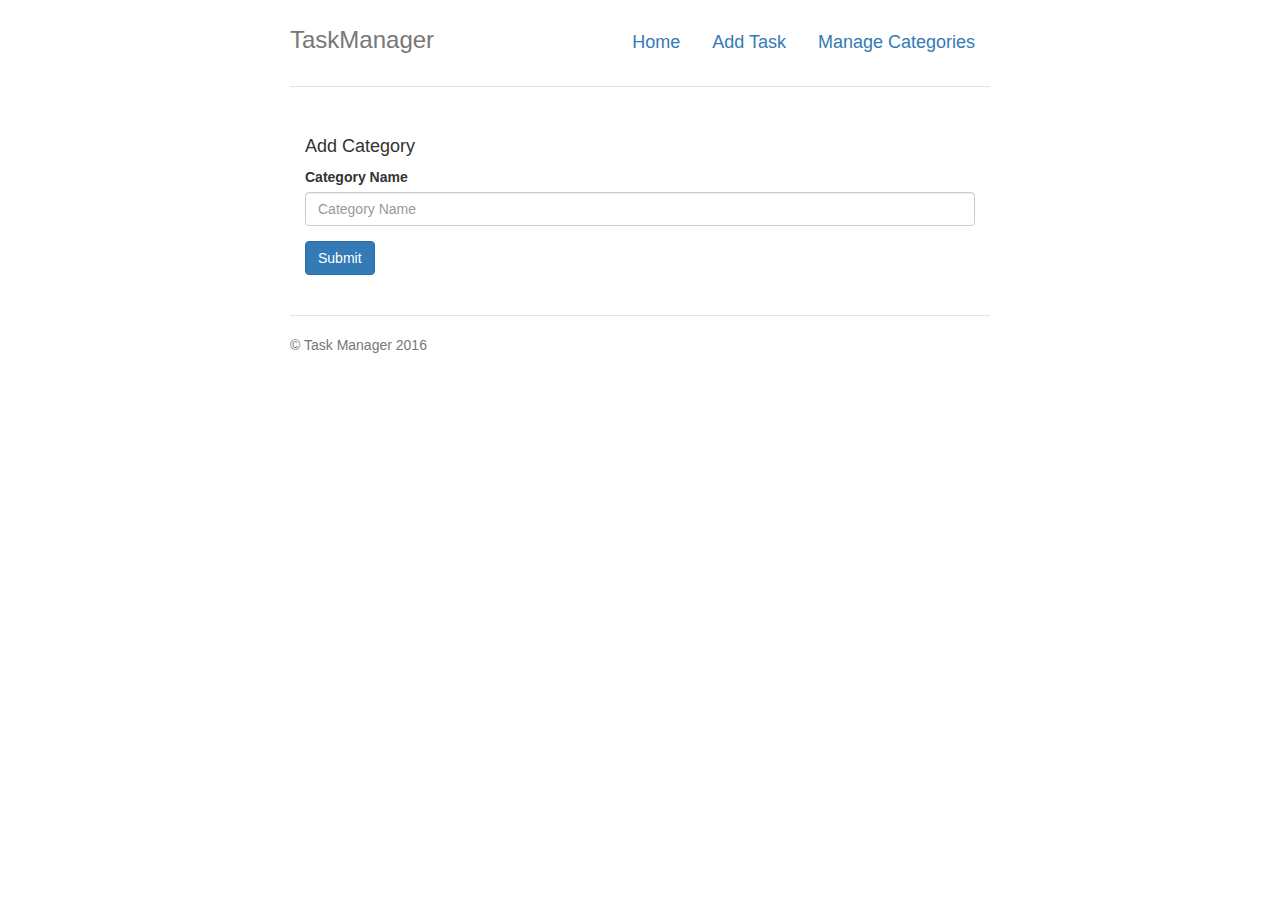
<file: addcategory.html>
<!DOCTYPE html>
<html>

<head>
    <title>TaskManager | Add Category</title>
    <link rel="stylesheet" href="css/bootstrap.css">
    <link rel="stylesheet" href="css/style.css">
    <script src="http://code.jquery.com/jquery-1.11.3.min.js"></script>
    <script src="js/bootstrap.js"></script>
    <script src="js/main.js"></script>
</head>

<body>
    <div class="container">
        <div class="header clearfix">
            <nav>
                <ul class="nav nav-pills pull-right">
                    <li role="presentation"><a href="index.html">Home</a></li>
                    <li role="presentation"><a href="addtask.html">Add Task</a></li>
                    <li role="presentation"><a href="categories.html">Manage Categories</a></li>
                </ul>
            </nav>
            <h3 class="text-muted">TaskManager</h3>
        </div>

        <div class="row marketing">
            <div class="col-lg-12">
                <h4>Add Category</h4>
                <form id="add_category">
                    <div class="form-group">
                        <label>Category Name</label>
                        <input type="text" name="category_name" class="form-control" id="category_name" placeholder="Category Name">
                    </div>
                    <button type="submit" class="btn btn-primary">Submit</button>
                </form>
            </div>
        </div>

        <footer class="footer">
            <p>&copy; Task Manager 2016</p>
        </footer>

    </div>
    <!-- /container -->


</body>

</html>
</file>
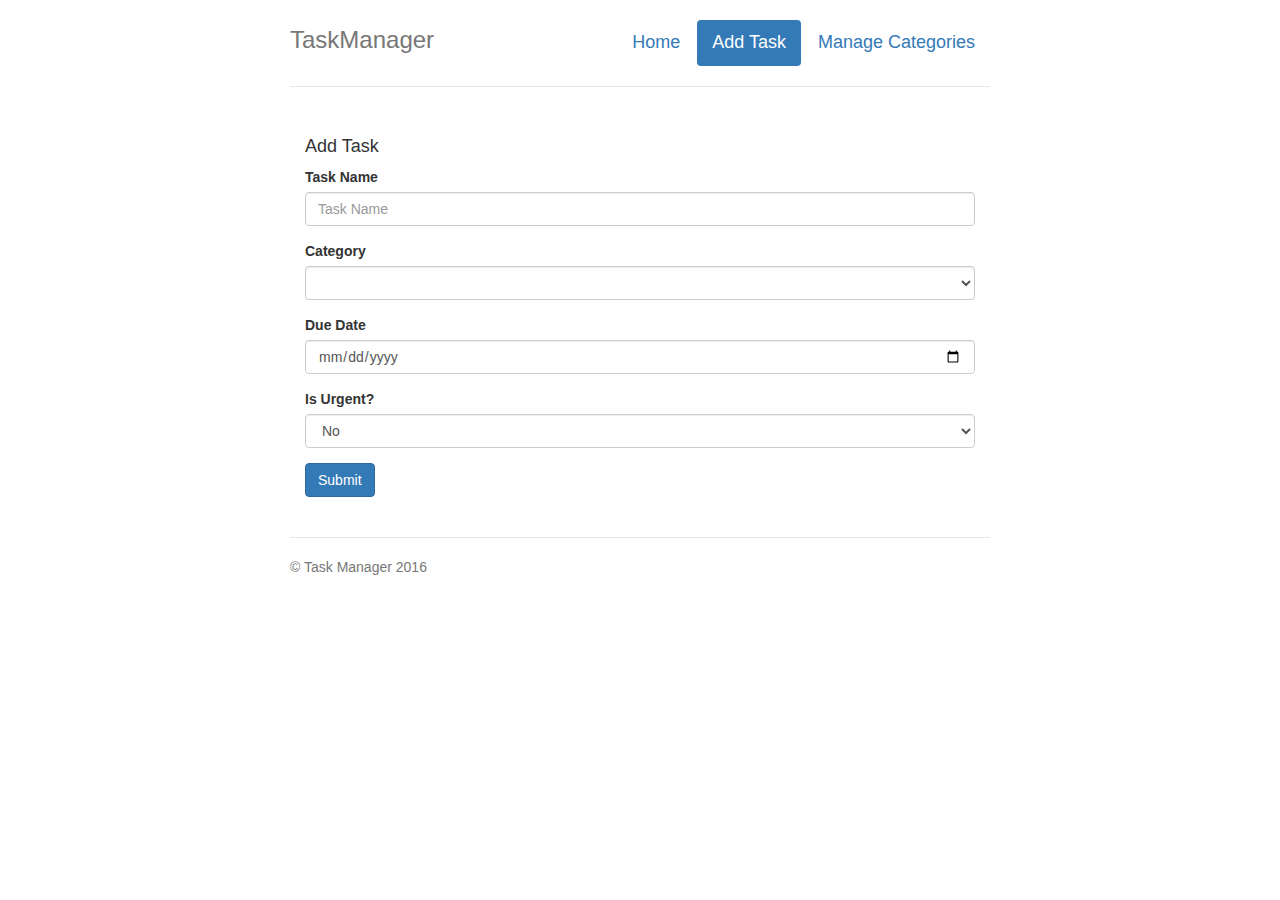
<file: addtask.html>
<!DOCTYPE html>
<html>

<head>
    <title>TaskManager | Add Task</title>
    <link rel="stylesheet" href="css/bootstrap.css">
    <link rel="stylesheet" href="css/style.css">
    <script src="http://code.jquery.com/jquery-1.11.3.min.js"></script>
    <script src="js/bootstrap.js"></script>
    <script src="js/main.js"></script>
</head>

<body onload="getCategoryOptions()">
    <div class="container">
        <div class="header clearfix">
            <nav>
                <ul class="nav nav-pills pull-right">
                    <li role="presentation"><a href="index.html">Home</a></li>
                    <li role="presentation" class="active"><a href="addtask.html">Add Task</a></li>
                    <li role="presentation"><a href="categories.html">Manage Categories</a></li>
                </ul>
            </nav>
            <h3 class="text-muted">TaskManager</h3>
        </div>

        <div class="row marketing">
            <div class="col-lg-12">
                <h4>Add Task</h4>
                <form id="add_task">
                    <div class="form-group">
                        <label>Task Name</label>
                        <input type="text" name="task_name" class="form-control" id="task_name" placeholder="Task Name">
                    </div>

                    <div class="form-group">
                        <label>Category</label>
                        <select name="category" class="form-control" id="category">

              </select>
                    </div>

                    <div class="form-group">
                        <label>Due Date</label>
                        <input type="date" name="due_date" class="form-control" id="due_date" placeholder="Task Name">
                    </div>

                    <div class="form-group">
                        <label>Is Urgent?</label>
                        <select name="is_urgent" class="form-control" id="is_urgent">
                <option value="no">No</option>
                <option value="yes">Yes</option>
              </select>
                    </div>

                    <button type="submit" class="btn btn-primary">Submit</button>
                </form>
            </div>
        </div>

        <footer class="footer">
            <p>&copy; Task Manager 2016</p>
        </footer>

    </div>
    <!-- /container -->


</body>

</html>
</file>
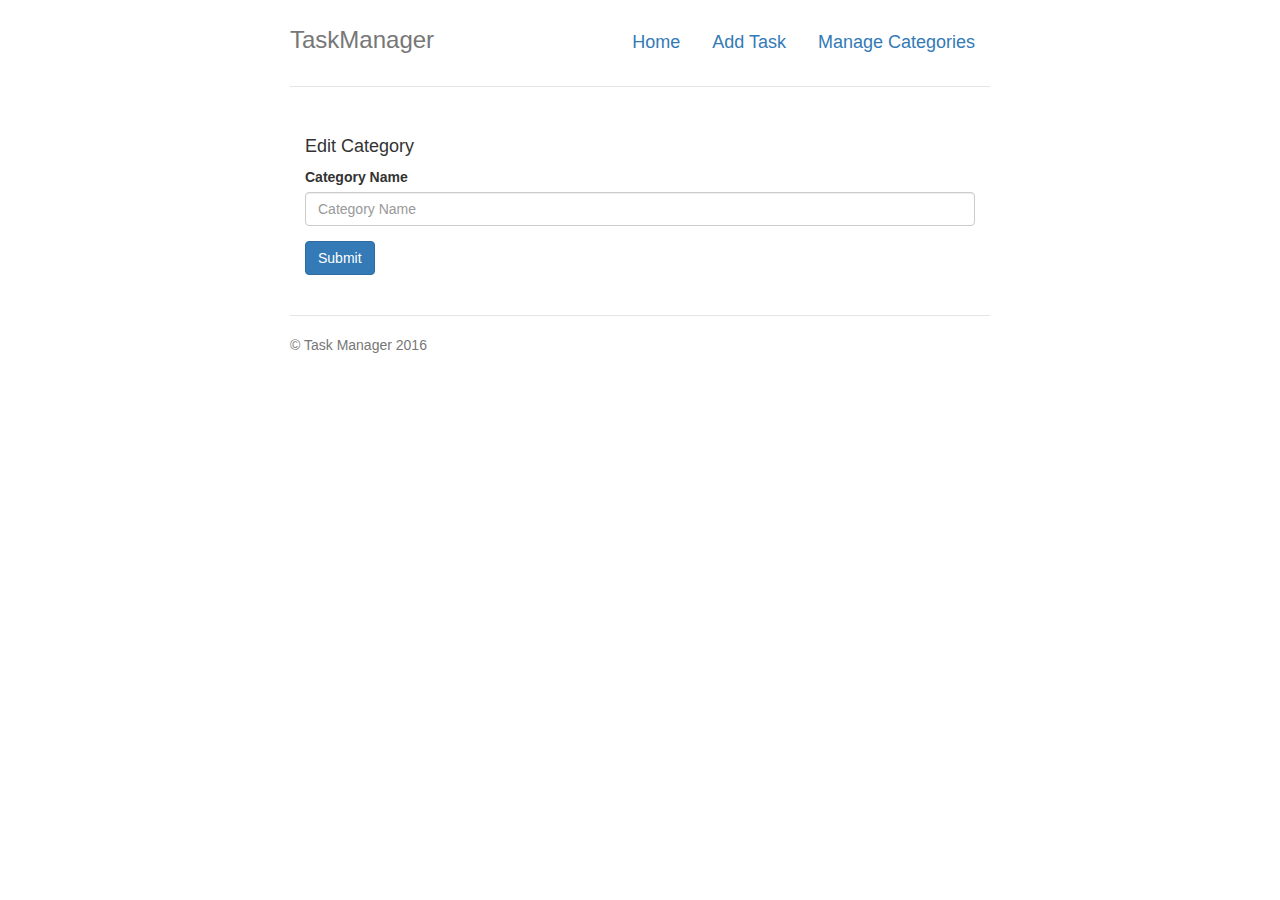
<file: editcategory.html>
<!DOCTYPE html>
<html>

<head>
    <title>TaskManager | Edit Category</title>
    <link rel="stylesheet" href="css/bootstrap.css">
    <link rel="stylesheet" href="css/style.css">
    <script src="http://code.jquery.com/jquery-1.11.3.min.js"></script>
    <script src="js/bootstrap.js"></script>
    <script src="js/main.js"></script>
</head>

<body onload="getCategory()">
    <div class="container">
        <div class="header clearfix">
            <nav>
                <ul class="nav nav-pills pull-right">
                    <li role="presentation"><a href="index.html">Home</a></li>
                    <li role="presentation"><a href="addtask.html">Add Task</a></li>
                    <li role="presentation"><a href="categories.html">Manage Categories</a></li>
                </ul>
            </nav>
            <h3 class="text-muted">TaskManager</h3>
        </div>

        <div class="row marketing">
            <div class="col-lg-12">
                <h4>Edit Category</h4>
                <form id="edit_category">
                    <div class="form-group">
                        <label>Category Name</label>
                        <input type="text" name="category_name" class="form-control" id="category_name" placeholder="Category Name">
                    </div>
                    <button type="submit" class="btn btn-primary">Submit</button>
                </form>
            </div>
        </div>

        <footer class="footer">
            <p>&copy; Task Manager 2016</p>
        </footer>

    </div>
    <!-- /container -->


</body>

</html>
</file>
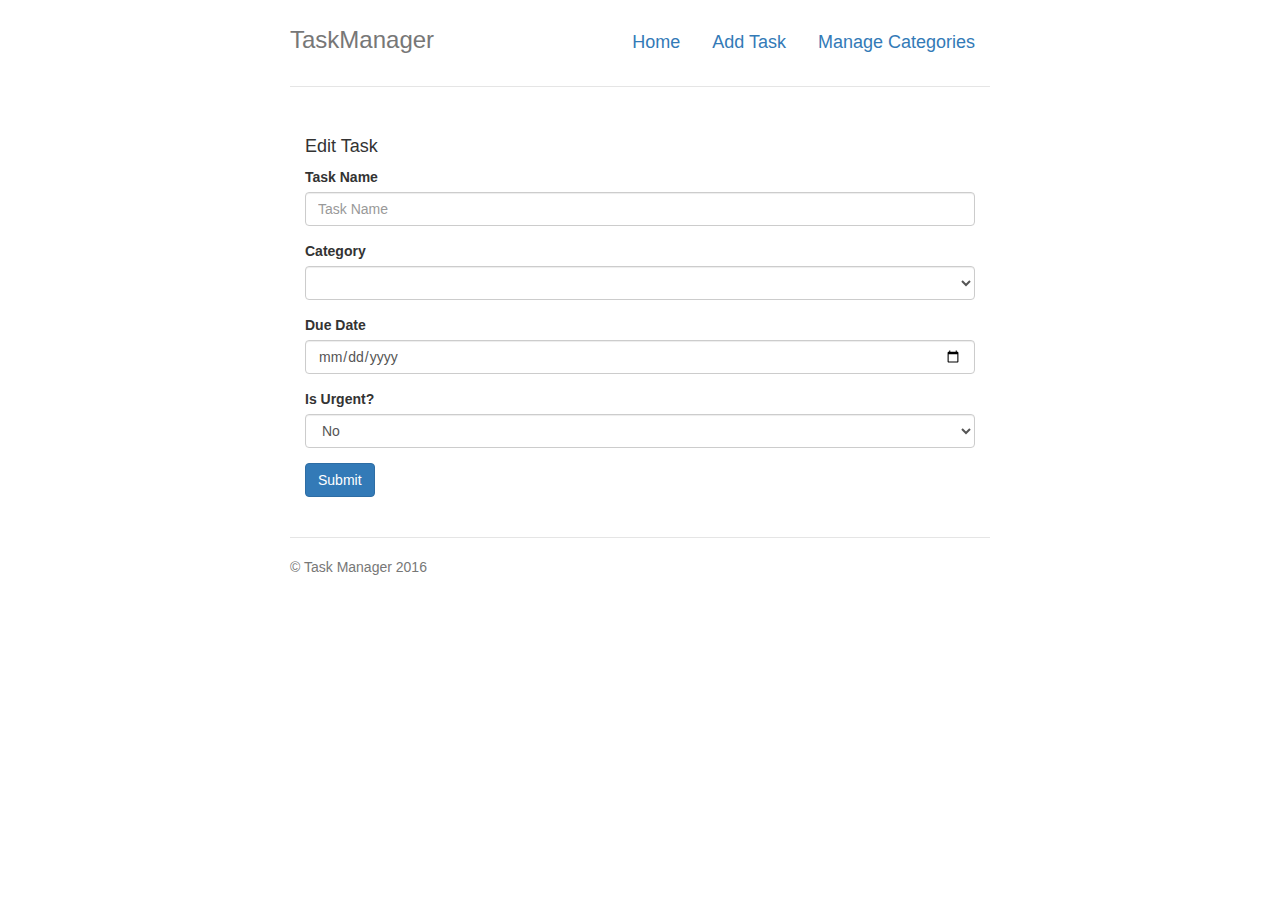
<file: edittask.html>
<!DOCTYPE html>
<html>

<head>
    <title>TaskManager | Edit Task</title>
    <link rel="stylesheet" href="css/bootstrap.css">
    <link rel="stylesheet" href="css/style.css">
    <script src="http://code.jquery.com/jquery-1.11.3.min.js"></script>
    <script src="js/bootstrap.js"></script>
    <script src="js/main.js"></script>
</head>

<body onload="getTask(); getCategoryOptions()">
    <div class="container">
        <div class="header clearfix">
            <nav>
                <ul class="nav nav-pills pull-right">
                    <li role="presentation"><a href="index.html">Home</a></li>
                    <li role="presentation"><a href="addtask.html">Add Task</a></li>
                    <li role="presentation"><a href="categories.html">Manage Categories</a></li>
                </ul>
            </nav>
            <h3 class="text-muted">TaskManager</h3>
        </div>

        <div class="row marketing">
            <div class="col-lg-12">
                <h4>Edit Task</h4>
                <form id="edit_task">
                    <div class="form-group">
                        <label>Task Name</label>
                        <input type="text" name="task_name" class="form-control" id="task_name" placeholder="Task Name">
                    </div>

                    <div class="form-group">
                        <label>Category</label>
                        <select name="category" class="form-control" id="category">

              </select>
                    </div>

                    <div class="form-group">
                        <label>Due Date</label>
                        <input type="date" name="due_date" class="form-control" id="due_date" placeholder="Task Name">
                    </div>

                    <div class="form-group">
                        <label>Is Urgent?</label>
                        <select name="is_urgent" class="form-control" id="is_urgent">
                <option value="no">No</option>
                <option value="yes">Yes</option>
              </select>
                    </div>

                    <button type="submit" class="btn btn-primary">Submit</button>
                </form>
            </div>
        </div>

        <footer class="footer">
            <p>&copy; Task Manager 2016</p>
        </footer>

    </div>
    <!-- /container -->


</body>

</html>
</file>
<file: css/style.css>
/* Space out content a bit */
body {
  padding-top: 20px;
  padding-bottom: 20px;
}

li{
  overflow:auto;
  font-size:18px;
}

/* Everything but the jumbotron gets side spacing for mobile first views */
.header,
.marketing,
.footer {
  padding-right: 15px;
  padding-left: 15px;
}

/* Custom page header */
.header {
  padding-bottom: 20px;
  border-bottom: 1px solid #e5e5e5;
}
/* Make the masthead heading the same height as the navigation */
.header h3 {
  margin-top: 0;
  margin-bottom: 0;
  line-height: 40px;
}

/* Custom page footer */
.footer {
  padding-top: 19px;
  color: #777;
  border-top: 1px solid #e5e5e5;
}

/* Customize container */
@media (min-width: 768px) {
  .container {
    max-width: 730px;
  }
}
.container-narrow > hr {
  margin: 30px 0;
}

/* Main marketing message and sign up button */
.jumbotron {
  text-align: center;
  border-bottom: 1px solid #e5e5e5;
}
.jumbotron .btn {
  padding: 14px 24px;
  font-size: 21px;
}

/* Supporting marketing content */
.marketing {
  margin: 40px 0;
}
.marketing p + h4 {
  margin-top: 28px;
}

/* Responsive: Portrait tablets and up */
@media screen and (min-width: 768px) {
  /* Remove the padding we set earlier */
  .header,
  .marketing,
  .footer {
    padding-right: 0;
    padding-left: 0;
  }
  /* Space out the masthead */
  .header {
    margin-bottom: 30px;
  }
  /* Remove the bottom border on the jumbotron for visual effect */
  .jumbotron {
    border-bottom: 0;
  }
}
</file>
